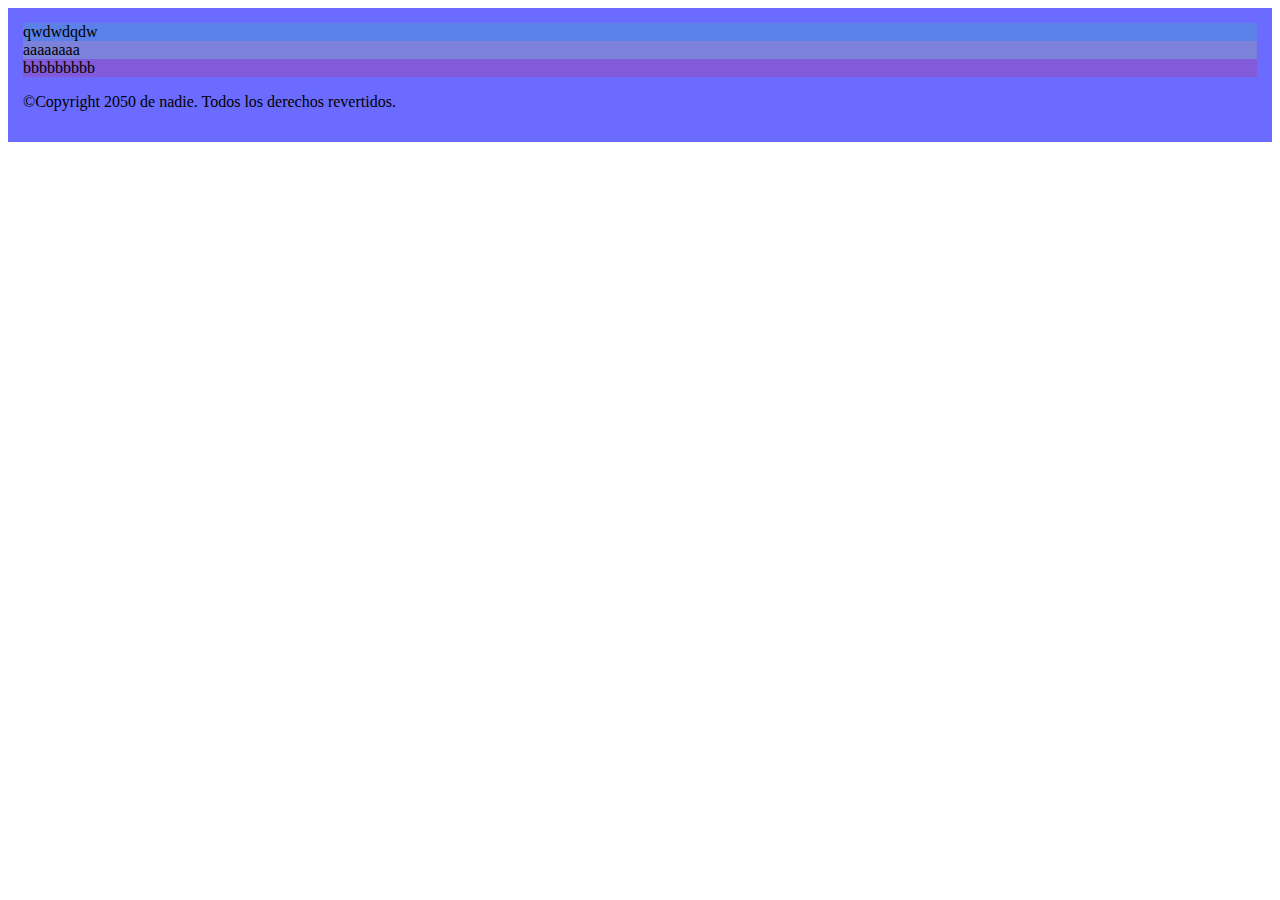
<file: index.html>
<!DOCTYPE html>
<html lang="es">

<head>
    <meta charset="UTF-8">
    <meta name="viewport" content="width=device-width, initial-scale=1.0">
    <title>Mi Página Web</title>
    <link rel="stylesheet" href="./assets/css/stylesheet.css">
</head>

<body>
    <header>

    </header>
    <div class="container">
        <div class="carrusel">qwdwdqdw</div>
        <div class="texto-izqueirdo">aaaaaaaa</div>
        <div class="texto-derecho">bbbbbbbbb</div>
        <footer>
            <p>©Copyright 2050 de nadie. Todos los derechos revertidos.</p>
        </footer>
    </div>
</body>

</html>
</file>
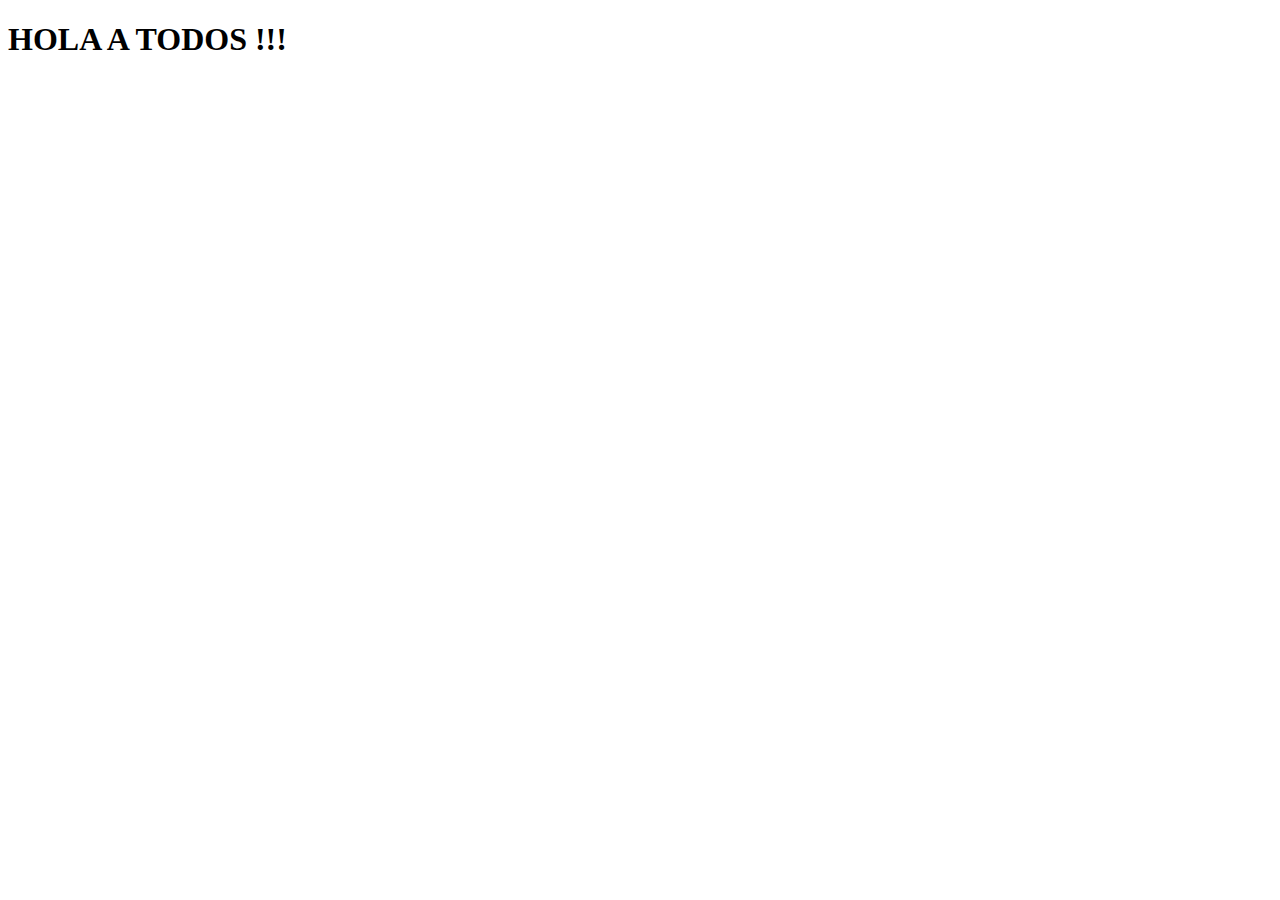
<file: alex.html>
<!DOCTYPE html>
<html lang="es">
<head>
  <meta charset="UTF-8">
  <meta name="viewport" content="width=device-width, initial-scale=1.0">
  <title></title>
</head>
<body>
  <h1>HOLA A TODOS !!!</h1>
        
</body>
</html>
</file>
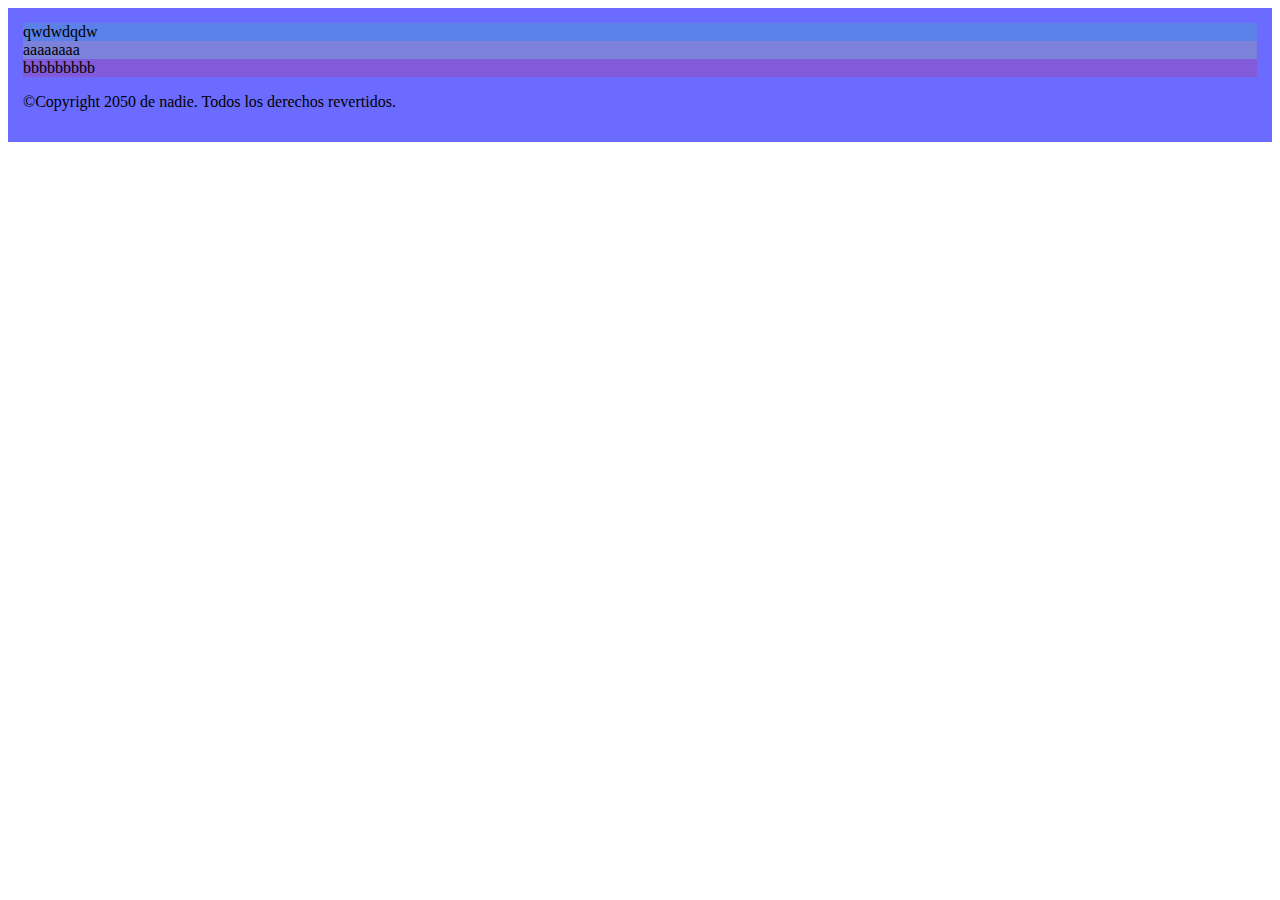
<file: home.html>
<!DOCTYPE html>
<html lang="es">

<head>
    <meta charset="UTF-8">
    <meta name="viewport" content="width=device-width, initial-scale=1.0">
    <title>Mi Página Web</title>
    <link rel="stylesheet" href="./assets/css/stylesheet.css">
</head>

<body>
    <header>

    </header>
    <div class="container">
        <div class="carrusel">qwdwdqdw</div>
        <div class="texto-izqueirdo">aaaaaaaa</div>
        <div class="texto-derecho">bbbbbbbbb</div>
        <footer>
            <p>©Copyright 2050 de nadie. Todos los derechos revertidos.</p>
        </footer>
    </div>
</body>

</html>
</file>
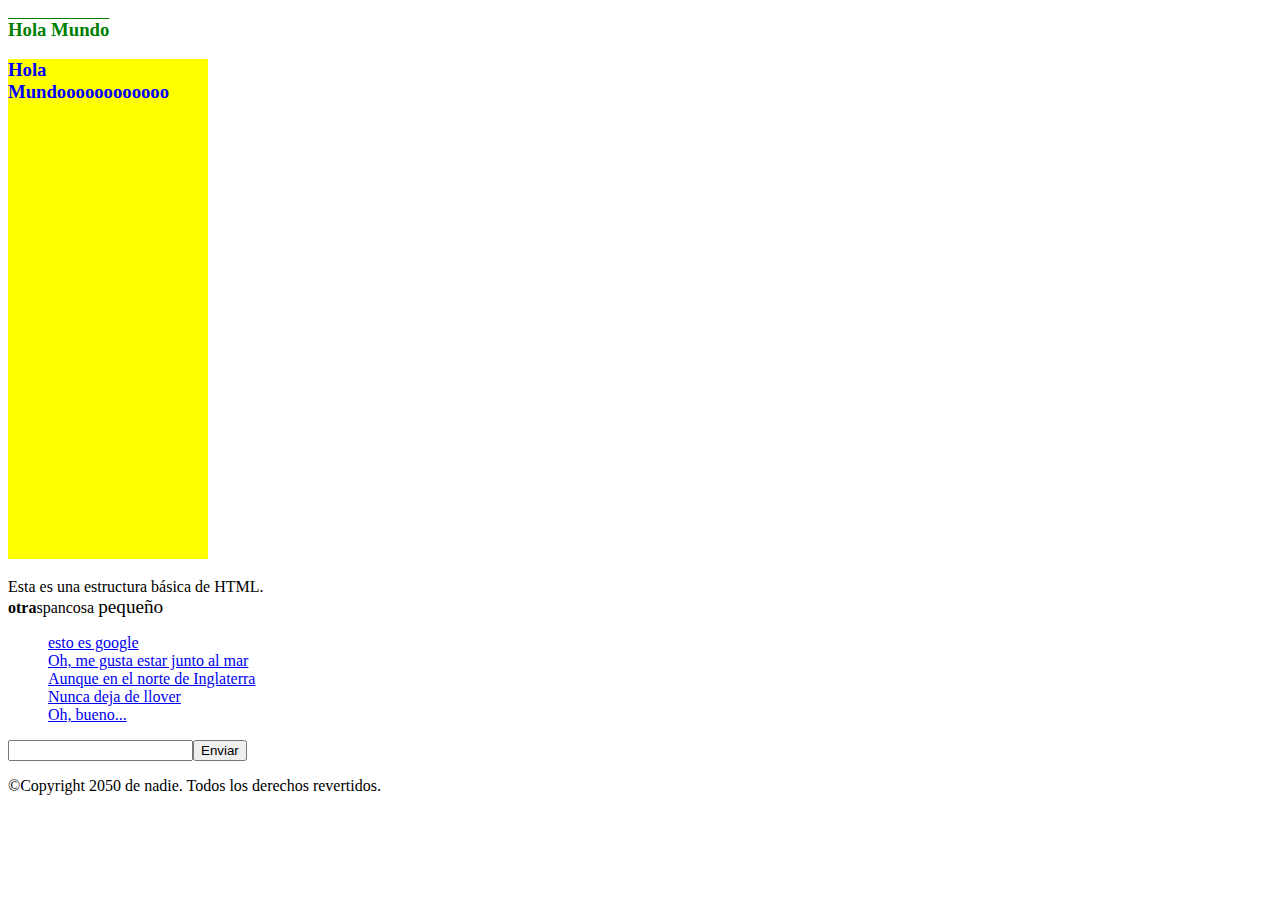
<file: pagina.html>
<!DOCTYPE html>
<html lang="es">

<head>
    <meta charset="UTF-8">
    <meta name="viewport" content="width=device-width, initial-scale=1.0">
    <title>Mi Página Web</title>
    <link rel="stylesheet" href="./assets/css/stylesheet.css">
</head>

<body>

    <h3 class="saludo" id="hola">
        Hola Mundo</h3>

    <h3 class="titulo" id="tiempo">
        Hola Mundoooooooooooo</h3>
    <p>Esta es una estructura básica de HTML. <br><b>otra</b><span>span</span>cosa <big>pequeño</big>
        <ul>
            <li><a href="https://google.com">esto es google</a></li>
            <li><a href="#">Oh,
        me gusta estar junto al mar</a></li>
            <li><a href="#">Aunque en el norte de Inglaterra</a></li>
            <li><a href="#">Nunca deja de llover</a></li>
            <li><a href="#">Oh,
        bueno...</a></li>
        </ul>
    </p>
    <!-- <img src="./NEOLAND-BG.png">-->
    <!--aqui hacemos un formulario -->
    <form action="./seccion1/seccion.html" method="POST"><input type="email" id="email" name="email" required><input type="submit" value="Enviar"></form>
    <footer>
        <p>©Copyright 2050 de nadie. Todos los derechos revertidos.</p>
    </footer>
</body>

</html>
</file>
<file: assets/css/stylesheet.css>
ul {
    li {
        list-style: none;
    }
}

.saludo {
    color: green
}

.titulo {
    color: blue
}

#hola {
    text-decoration-line: overline;
}

#tiempo {
    background-color: yellow;
    width: 200px;
    height: 500px;
}

.container {
    background-color: rgba(0, 0, 255, 0.579);
    padding: 15px;
}

.carrusel {
    background-color: rgba(0, 255, 102, 0.148);
}

.texto-izqueirdo {
    background-color: rgba(221, 255, 0, 0.148);
}

.texto-derecho {
    background-color: rgba(255, 0, 0, 0.148);
}
</file>
